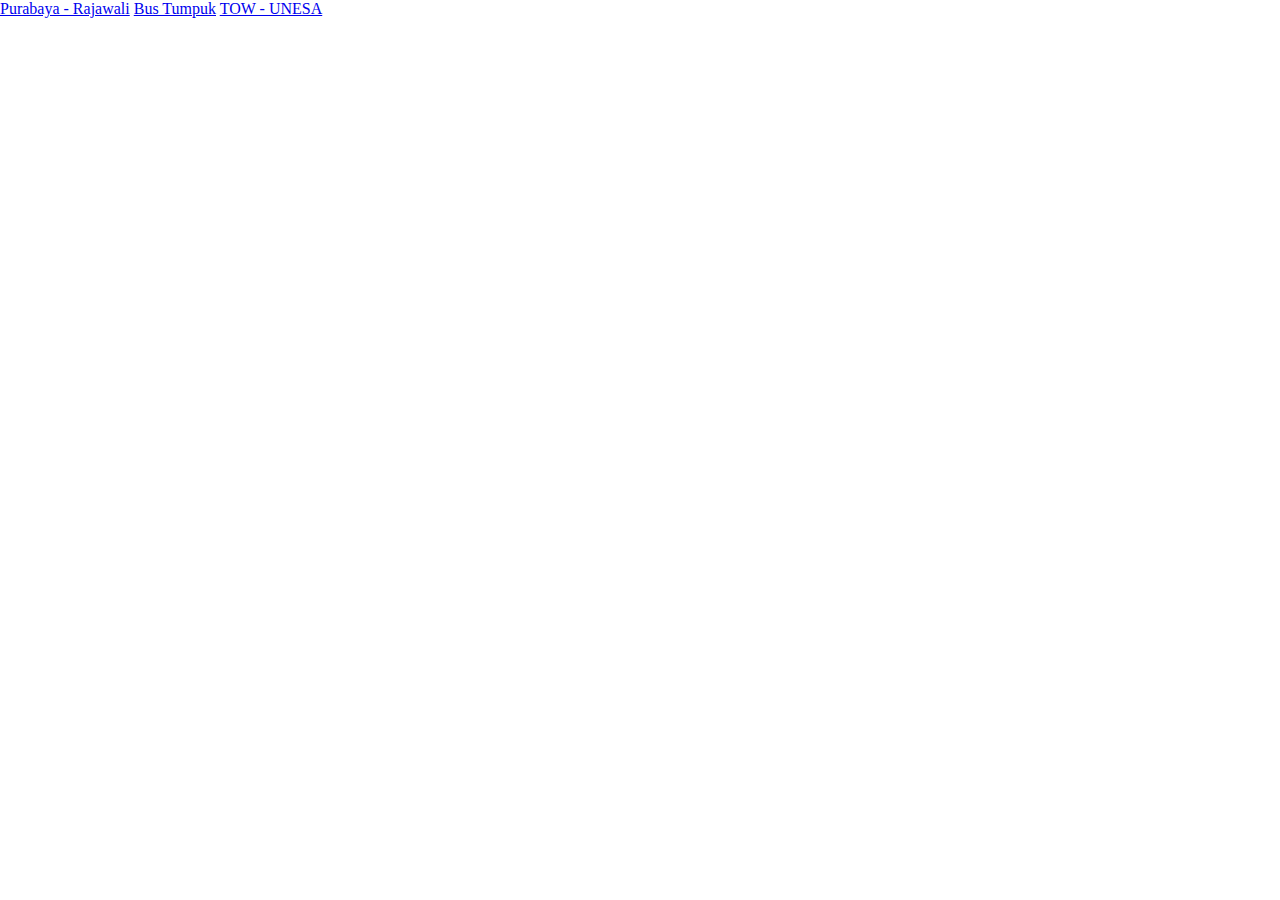
<file: sb.html>
<!DOCTYPE html>
<html>
<head>
    <meta charset='utf-8'>
    <meta http-equiv='X-UA-Compatible' content='IE=edge'>
    <title>Suroboyo Bus</title>
    <meta name='viewport' content='width=device-width, initial-scale=1'>
    <link rel="stylesheet" href="https://cdn.jsdelivr.net/npm/bootstrap@4.1.3/dist/css/bootstrap.min.css" integrity="sha384-MCw98/SFnGE8fJT3GXwEOngsV7Zt27NXFoaoApmYm81iuXoPkFOJwJ8ERdknLPMO" crossorigin="anonymous">
    <link rel='stylesheet' type='text/css' media='screen' href='main.css'>
    <link rel="icon" type="image/png" href="https://cdn.discordapp.com/attachments/1069102130612412496/1073261913078779944/kuangkut.png"/>
</head>
<body>
    <div class="row m-4 d-flex justify-content-center">
        <a href="/sbR1.html" class="btn btn-primary col-md-4 col-sm-6 m-2 rounded-lg">Purabaya - Rajawali</a>
        <a href="/sbR3.html" class="btn btn-primary col-md-4 col-sm-6 m-2 rounded-lg">Bus Tumpuk</a>
        <a href="/sbR7.html" class="btn btn-primary col-md-4 col-sm-6 m-2 rounded-lg">TOW - UNESA</a>
    </div>
</body>
</html>
</file>
<file: main.css>
body {
    padding: 0;
    margin: 0;
}
html, body {
    height: 100%;
    width: 100%;
}
.btn-primary {
    border-radius: 40px;
}
</file>
